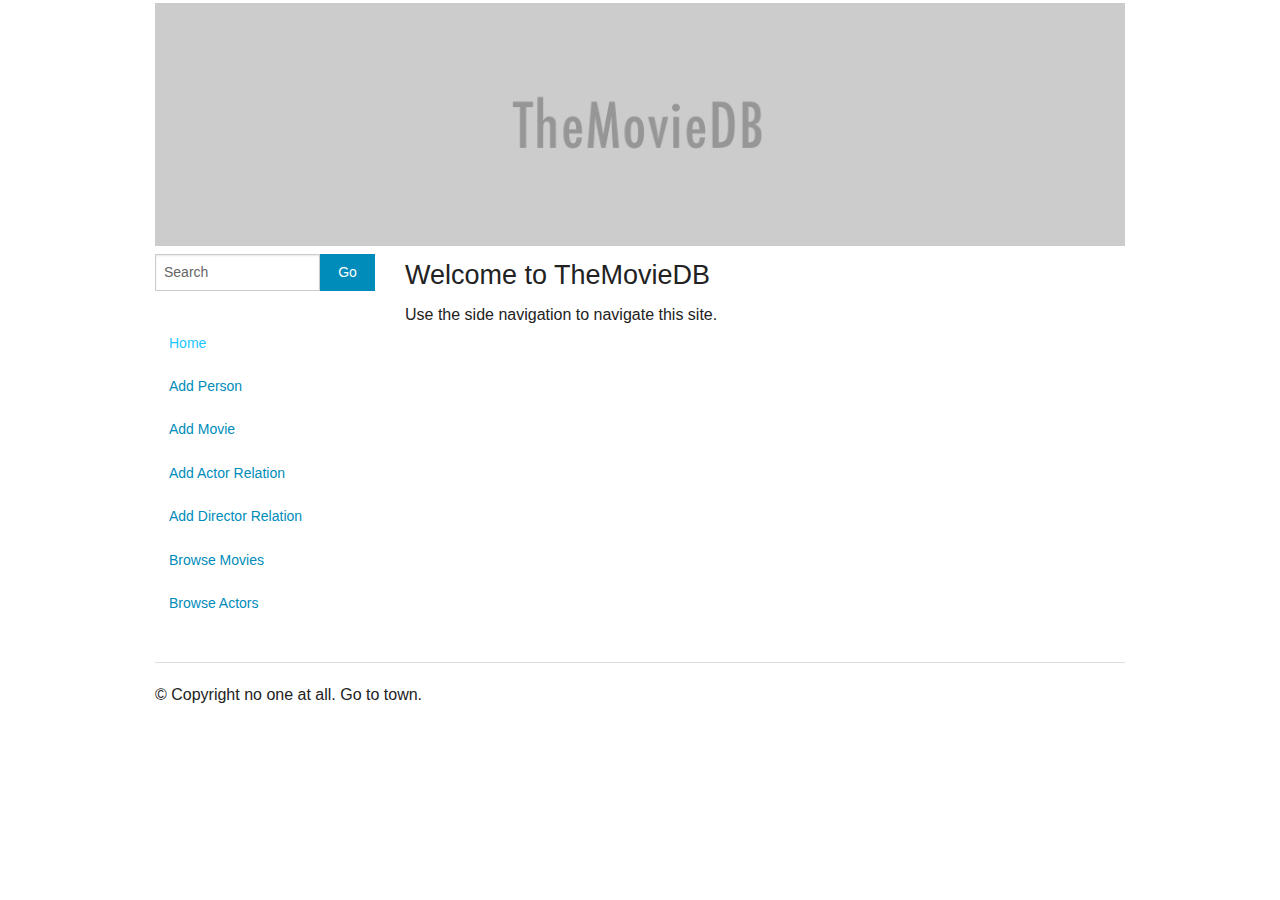
<file: index.html>
<!doctype html>
<!--[if IE 9]><html class="lt-ie10" lang="en" > <![endif]-->
<html class="no-js" lang="en" data-useragent="Mozilla/5.0 (compatible; MSIE 10.0; Windows NT 6.2; Trident/6.0)">

<head>
  <meta charset="utf-8"/>
  <title>TheMovieDB</title>
  <link rel="stylesheet" href="1c/www/css/foundation.css"/>
  <script src="1c/www/js/vendor/modernizr.js"></script>
</head>

<body>

<div class="row">
  <div class="large-12 columns">
    <h1><img src="1c/www/img/logo.png"/></h1>
  </div>
</div>

<div class="row">
  <div class="medium-9 large-9 push-3 columns">
    <h3>Welcome to TheMovieDB</h3>
    Use the side navigation to navigate this site.
  </div>

  <div class="medium-3 large-3 pull-9 columns">
    <form action="1c/www/browse/search.php" method="get">
      <div class="row collapse">
          <div class="small-9 columns">
            <input type="text" placeholder="Search" name="query">
          </div>
          <div class="small-3 columns">
            <button type="submit" class="button postfix">Go</button>
          </div>
      </div>
    </form>

    <ul class="side-nav">
      <li class="active"><a href="1c/www">Home</a></li>
      <li><a href="1c/www/add/addPerson.html">Add Person</a></li>
      <li><a href="1c/www/add/addMovie.html">Add Movie</a></li>
      <li><a href="1c/www/add/addActorRelation.php">Add Actor Relation</a></li>
      <li><a href="1c/www/add/addDirectorRelation.php">Add Director Relation</a></li>
      <li><a href="1c/www/browse/movies.php">Browse Movies</a></li>
      <li><a href="1c/www/browse/actors.php">Browse Actors</a></li>
    </ul>
  </div>
</div>

<footer class="row">
  <div class="large-12 columns">
    <hr/>
    <div class="row">
      <div class="large-6 columns">
        <p>&copy; Copyright no one at all. Go to town.</p>
      </div>
      <div class="large-6 columns">
      </div>
    </div>
  </div>
</footer>

<script src="1c/www/js/vendor/jquery.js"></script>
<script src="1c/www/js/foundation.min.js"></script>
<script>
  $(document).foundation();
</script>
</body>
</html>
</file>
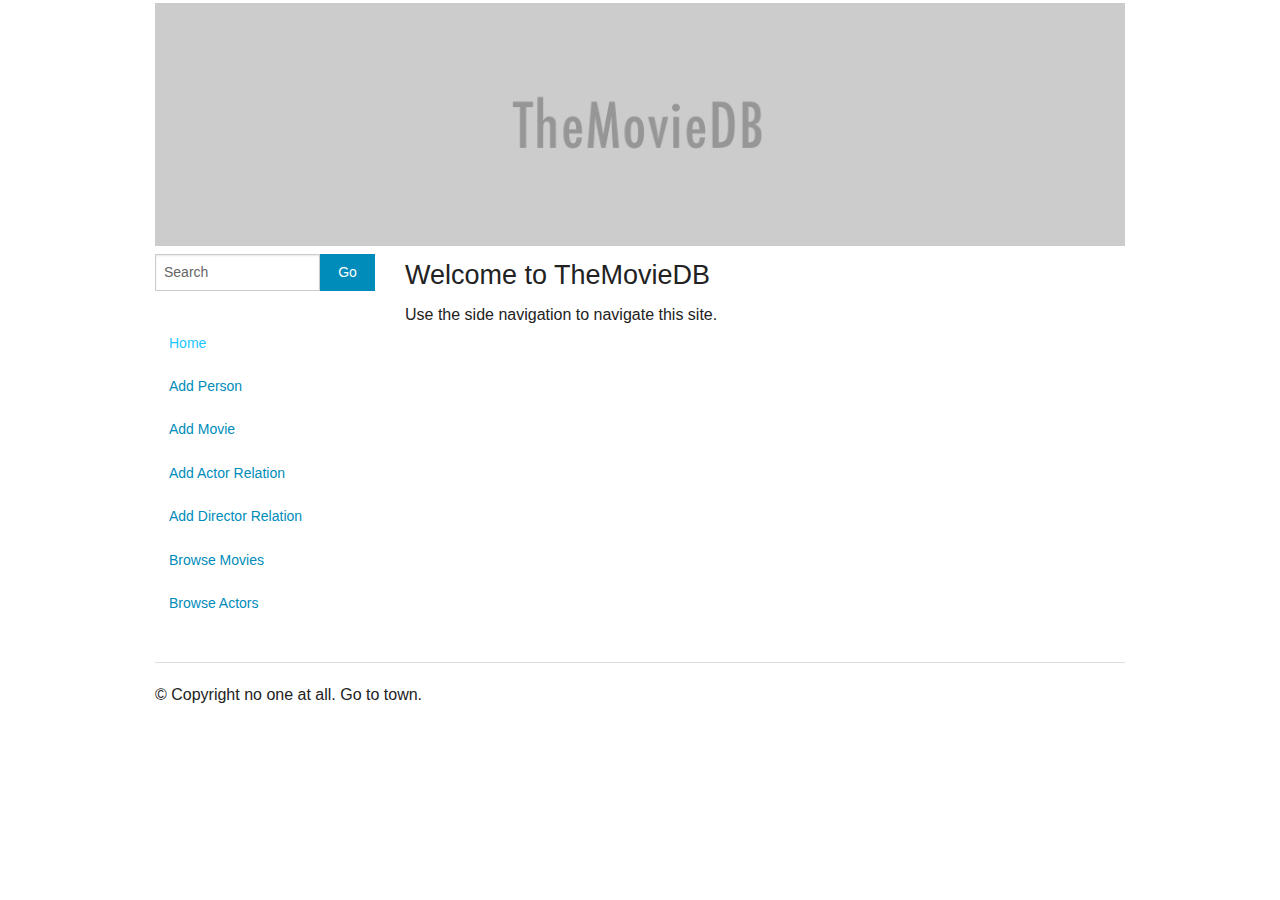
<file: 1c/index.html>
<!doctype html>
<!--[if IE 9]><html class="lt-ie10" lang="en" > <![endif]-->
<html class="no-js" lang="en" data-useragent="Mozilla/5.0 (compatible; MSIE 10.0; Windows NT 6.2; Trident/6.0)">

<head>
  <meta charset="utf-8"/>
  <title>TheMovieDB</title>
  <link rel="stylesheet" href="css/foundation.css"/>
  <script src="js/vendor/modernizr.js"></script>
</head>

<body>

<div class="row">
  <div class="large-12 columns">
    <h1><img src="img/logo.png"/></h1>
  </div>
</div>

<div class="row">
  <div class="medium-9 large-9 push-3 columns">
    <h3>Welcome to TheMovieDB</h3>
    Use the side navigation to navigate this site.
  </div>

  <div class="medium-3 large-3 pull-9 columns">
    <form action="browse/search.php" method="get">
      <div class="row collapse">
          <div class="small-9 columns">
            <input type="text" placeholder="Search" name="query">
          </div>
          <div class="small-3 columns">
            <button type="submit" class="button postfix">Go</button>
          </div>
      </div>
    </form>

    <ul class="side-nav">
      <li class="active"><a href=".">Home</a></li>
      <li><a href="add/addPerson.html">Add Person</a></li>
      <li><a href="add/addMovie.php">Add Movie</a></li>
      <li><a href="add/addActorRelation.php">Add Actor Relation</a></li>
      <li><a href="add/addDirectorRelation.php">Add Director Relation</a></li>
      <li><a href="browse/movies.php">Browse Movies</a></li>
      <li><a href="browse/actors.php">Browse Actors</a></li>
    </ul>
  </div>
</div>

<footer class="row">
  <div class="large-12 columns">
    <hr/>
    <div class="row">
      <div class="large-6 columns">
        <p>&copy; Copyright no one at all. Go to town.</p>
      </div>
      <div class="large-6 columns">
      </div>
    </div>
  </div>
</footer>

<script src="js/vendor/jquery.js"></script>
<script src="js/foundation.min.js"></script>
<script>
  $(document).foundation();
</script>
</body>
</html>
</file>
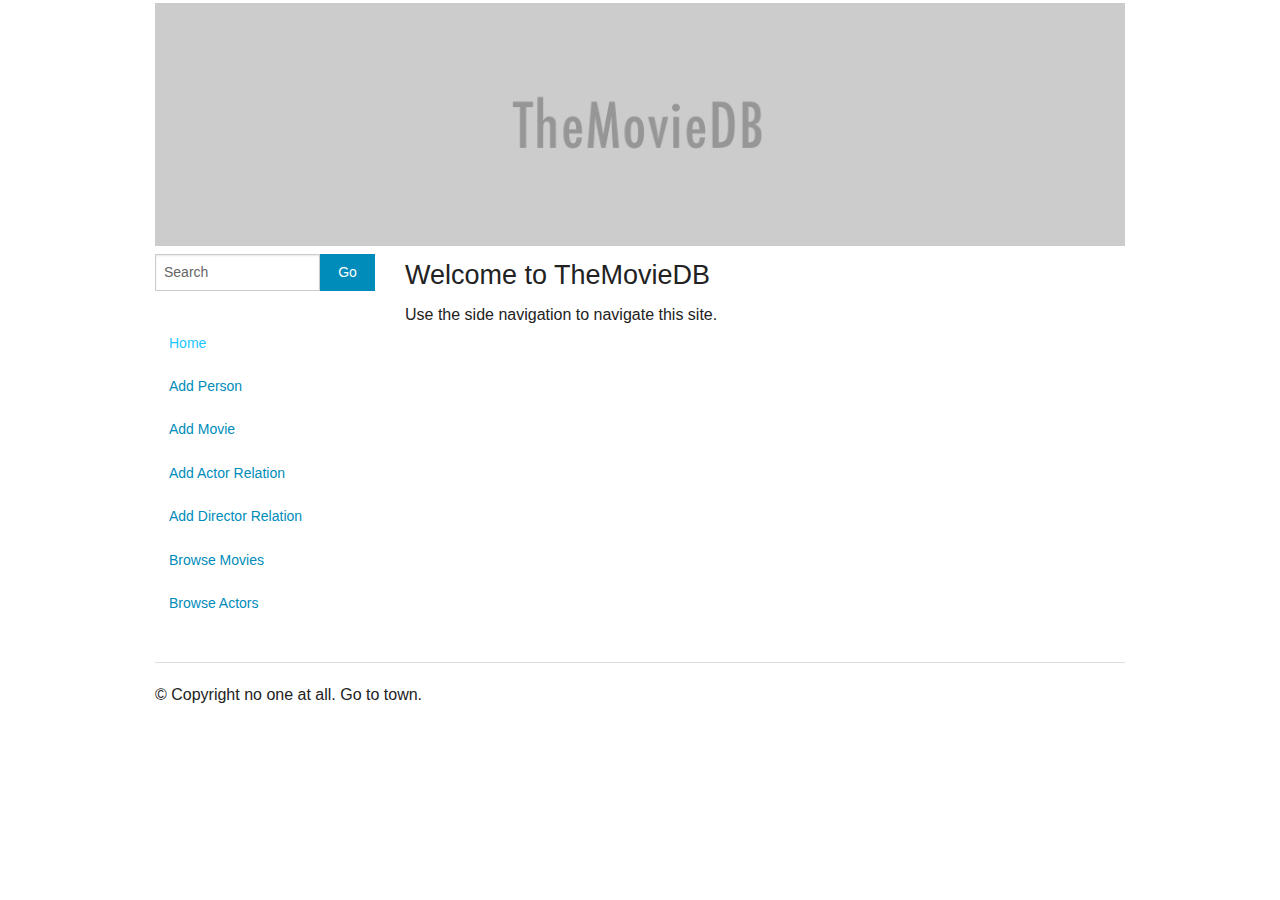
<file: 1c/www/index.html>
<!doctype html>
<!--[if IE 9]><html class="lt-ie10" lang="en" > <![endif]-->
<html class="no-js" lang="en" data-useragent="Mozilla/5.0 (compatible; MSIE 10.0; Windows NT 6.2; Trident/6.0)">

<head>
  <meta charset="utf-8"/>
  <title>TheMovieDB</title>
  <link rel="stylesheet" href="css/foundation.css"/>
  <script src="js/vendor/modernizr.js"></script>
</head>

<body>

<div class="row">
  <div class="large-12 columns">
    <h1><img src="img/logo.png"/></h1>
  </div>
</div>

<div class="row">
  <div class="medium-9 large-9 push-3 columns">
    <h3>Welcome to TheMovieDB</h3>
    Use the side navigation to navigate this site.
  </div>

  <div class="medium-3 large-3 pull-9 columns">
    <form action="browse/search.php" method="get">
      <div class="row collapse">
          <div class="small-9 columns">
            <input type="text" placeholder="Search" name="query">
          </div>
          <div class="small-3 columns">
            <button type="submit" class="button postfix">Go</button>
          </div>
      </div>
    </form>

    <ul class="side-nav">
      <li class="active"><a href=".">Home</a></li>
      <li><a href="add/addPerson.html">Add Person</a></li>
      <li><a href="add/addMovie.html">Add Movie</a></li>
      <li><a href="add/addActorRelation.php">Add Actor Relation</a></li>
      <li><a href="add/addDirectorRelation.php">Add Director Relation</a></li>
      <li><a href="browse/movies.php">Browse Movies</a></li>
      <li><a href="browse/actors.php">Browse Actors</a></li>
    </ul>
  </div>
</div>

<footer class="row">
  <div class="large-12 columns">
    <hr/>
    <div class="row">
      <div class="large-6 columns">
        <p>&copy; Copyright no one at all. Go to town.</p>
      </div>
      <div class="large-6 columns">
      </div>
    </div>
  </div>
</footer>

<script src="js/vendor/jquery.js"></script>
<script src="js/foundation.min.js"></script>
<script>
  $(document).foundation();
</script>
</body>
</html>
</file>
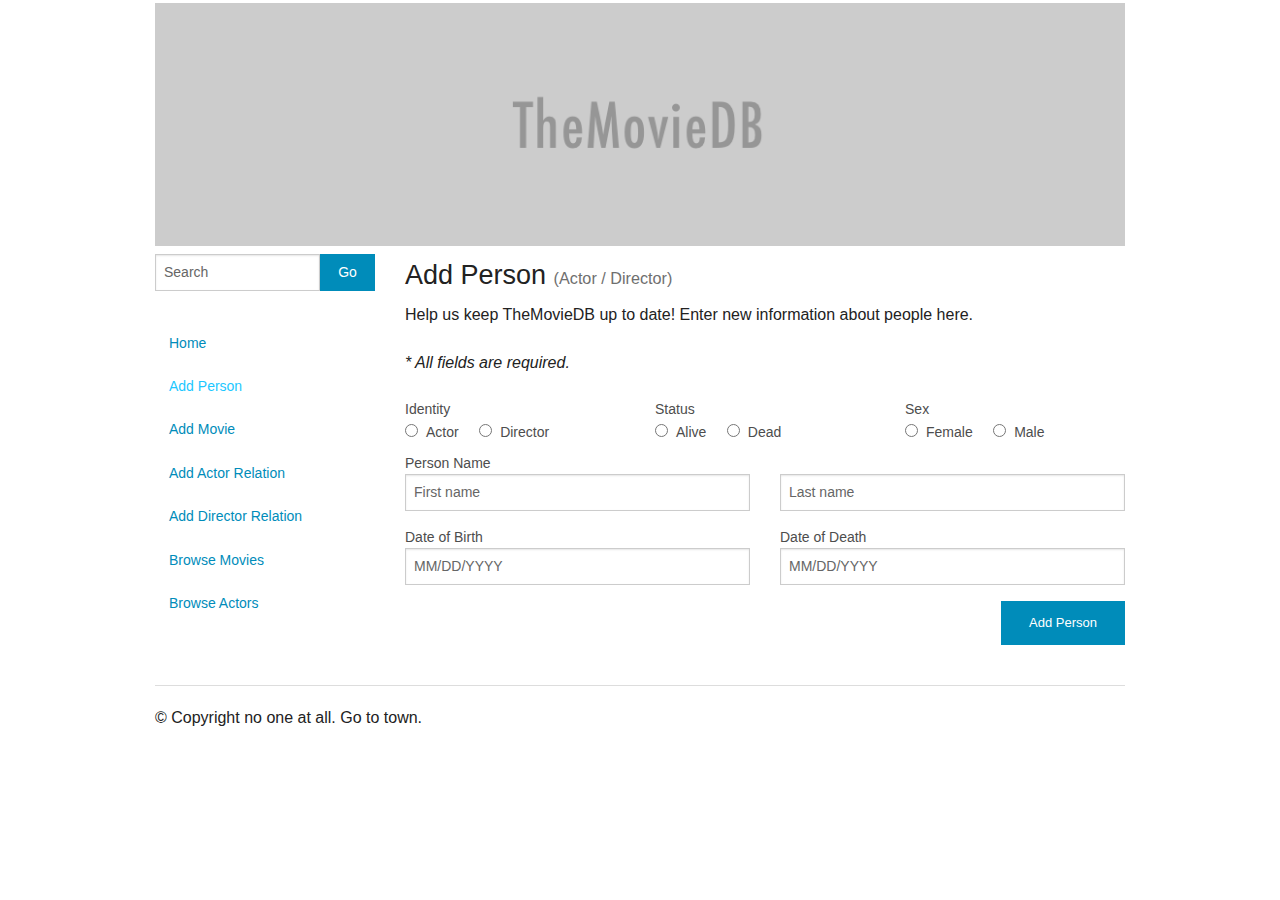
<file: 1c/add/addPerson.html>
<!doctype html>
<!--[if IE 9]><html class="lt-ie10" lang="en" > <![endif]-->
<html class="no-js" lang="en" data-useragent="Mozilla/5.0 (compatible; MSIE 10.0; Windows NT 6.2; Trident/6.0)">

<head>
  <meta charset="utf-8"/>
  <title>TheMovieDB - Add Person</title>
  <link rel="stylesheet" href="../css/foundation.css"/>
  <script src="../js/vendor/modernizr.js"></script>
</head>

<body>

<div class="row">
  <div class="large-12 columns">
    <h1><img src="../img/logo.png"/></h1>
  </div>
</div>

<div class="row">
  <div class="medium-9 large-9 push-3 columns">
    <h3>Add Person <small>(Actor / Director)</small></h3>

    <div id="result"></div>

    Help us keep TheMovieDB up to date! Enter new information about people here.<br/><br/>

    <em>* All fields are required.</em><br/><br/>

    <form data-abide="ajax" id="person-form">
      <div class="row">
        <div class="large-4 columns">
          <label>Identity</label>
          <input id="actor" value="actor" type="radio" name="identity" required/><label for="actor">Actor</label>
          <input id="director" value="director" type="radio" name="identity" required/><label for="director">Director</label>
          <small class="error">Identity is required</small>
        </div>
        <div class="large-4 columns">
          <label>Status</label>
          <input id="alive" value="alive" type="radio" name="status" required><label for="alive">Alive</label>
          <input id="dead" value="dead" type="radio" name="status" required><label for="dead">Dead</label>
          <small class="error">Status is required</small>
        </div>
        <div id="sex-div" class="large-4 columns">
          <label>Sex</label>
          <input id="female" value="Female" type="radio" name="sex" required><label for="female">Female</label>
          <input id="male" value="Male" type="radio" name="sex" required><label for="male">Male</label>
          <small class="error">Sex is required</small>
        </div>
      </div>
      <label>Person Name</label>
      <div class="row">
        <div class="large-6 columns">
          <input id="first-name" type="text" name="firstName" maxlength="20" placeholder="First name" required/>
          <small class="error">First name is required</small>
        </div>
        <div class="large-6 columns">
          <input id="last-name" type="text" name="lastName" maxlength="20" placeholder="Last name" required/>
          <small class="error">Last name is required</small>
        </div>
      </div>
      <div class="row">
        <div class="large-6 columns">
          <label for="birthdate">Date of Birth</label>
          <input id="birthdate" type="text" name="dob" placeholder="MM/DD/YYYY" pattern="month_day_year" required/>
          <small class="error">Valid date of birth is required</small>
        </div>
        <div id="death-div" class="large-6 columns">
          <label for="deathdate">Date of Death</label>
          <input id="deathdate" type="text" name="dod" placeholder="MM/DD/YYYY" pattern="month_day_year" required/>
          <small class="error">Valid date of death is required</small>
        </div>
      </div>
      <button type="submit" class="right small">Add Person</button>
    </form>
  </div>

  <div class="medium-3 large-3 pull-9 columns">
    <form action="../browse/search.php" method="get">
      <div class="row collapse">
        <div class="small-9 columns">
          <input type="text" placeholder="Search" name="query">
        </div>
        <div class="small-3 columns">
          <button type="submit" class="button postfix">Go</button>
        </div>
      </div>
    </form>

    <ul class="side-nav">
      <li><a href="../">Home</a></li>
      <li class="active"><a href="addPerson.html">Add Person</a></li>
      <li><a href="addMovie.php">Add Movie</a></li>
      <li><a href="addActorRelation.php">Add Actor Relation</a></li>
      <li><a href="addDirectorRelation.php">Add Director Relation</a></li>
      <li><a href="../browse/movies.php">Browse Movies</a></li>
      <li><a href="../browse/actors.php">Browse Actors</a></li>
    </ul>
  </div>
</div>

<footer class="row">
  <div class="large-12 columns">
    <hr/>
    <div class="row">
      <div class="large-6 columns">
        <p>&copy; Copyright no one at all. Go to town.</p>
      </div>
      <div class="large-6 columns">
      </div>
    </div>
  </div>
</footer>

<script src="../js/vendor/jquery.js"></script>
<script src="../js/foundation.min.js"></script>
<script src="../js/result.js"></script>
<script>
  $(document).foundation();

  isAlive();
  isDead();
  isActor();
  isDirector();

  $('#dead').click(isDead);
  $('#alive').click(isAlive);
  $('#actor').click(isActor);
  $('#director').click(isDirector);

  $('#person-form').on('valid.fndtn.abide', function () {
    $.post('../query/addPerson.php', $('#person-form').serialize(), function(data) {
      processResult(data);
      $('#person-form')[0].reset();
      resetRadios();
      $('html,body').scrollTop(0);
    });
  });

  $('input, textarea, select').off('.abide').on('blur.fndtn.abide change.fndtn.abide', function (e) {
    // do nothing
  });

  function isAlive() {
    if ($('#alive').is(':checked')) {
      $('#death-div').addClass('invisible');
      $('#deathdate').removeAttr('required');
    }
  }

  function isDead() {
    if ($('#dead').is(':checked')) {
      $('#death-div').removeClass('invisible');
      $('#deathdate').attr('required');
    }
  }

  function isActor() {
    if ($('#actor').is(':checked')) {
      $('#sex-div').removeClass('invisible');
      $('input[name="sex"]').attr('required');
    }
  }

  function isDirector() {
    if ($('#director').is(':checked')) {
      $('#sex-div').addClass('invisible');
      $('input[name="sex"]').removeAttr('required');
    }
  }

  function resetRadios() {
    $('#dead').attr('value', 'dead');
    $('#alive').attr('value', 'alive');
    $('#female').attr('value', 'Female');
    $('#male').attr('value', 'Male');
    $('#director').attr('value', 'director');
    $('#actor').attr('value', 'actor');

    $('#death-div, #sex-div').removeClass('invisible');
  }
</script>
</body>
</html>
</file>
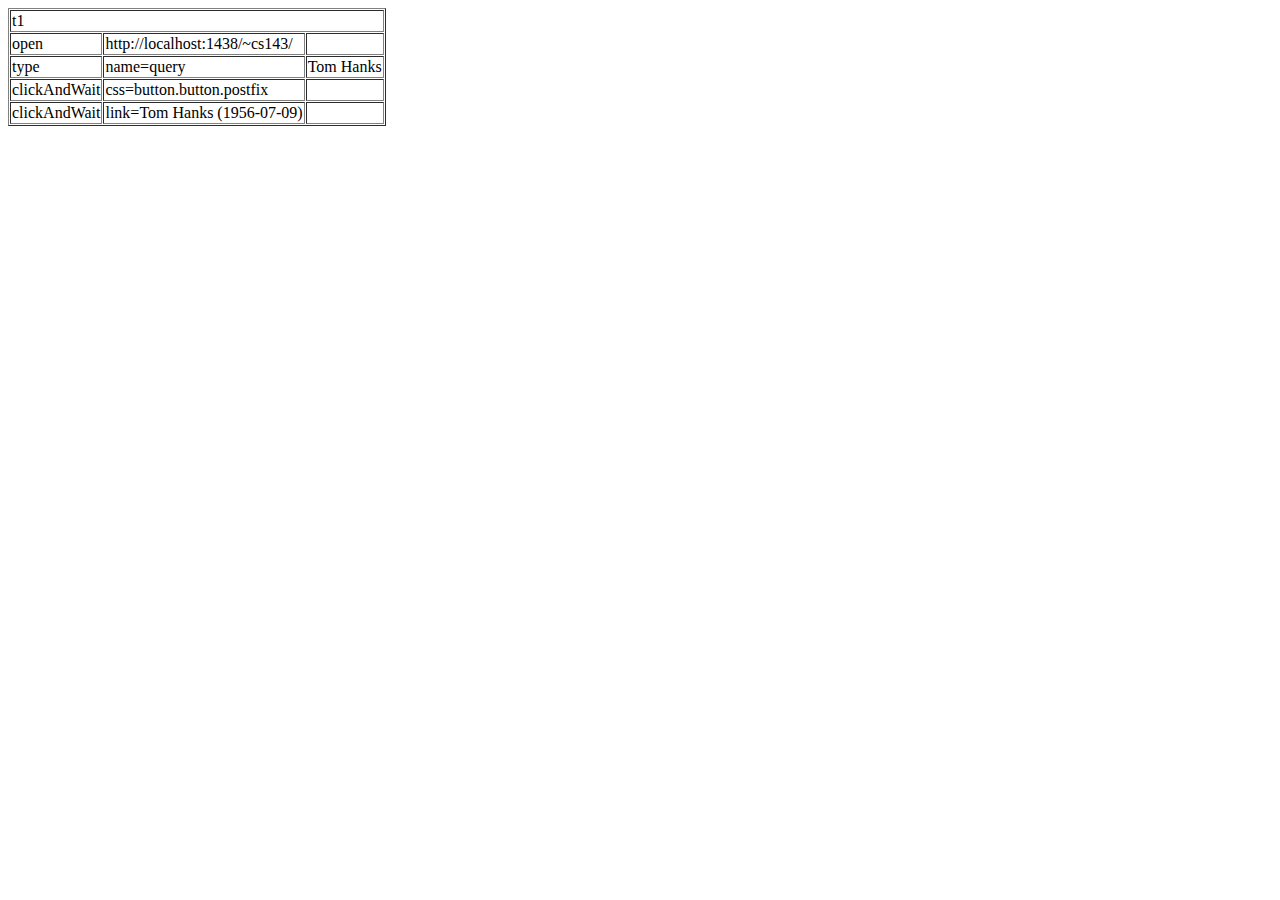
<file: 1c/testcase/t1.html>
<?xml version="1.0" encoding="UTF-8"?>
<!DOCTYPE html PUBLIC "-//W3C//DTD XHTML 1.0 Strict//EN" "http://www.w3.org/TR/xhtml1/DTD/xhtml1-strict.dtd">
<html xmlns="http://www.w3.org/1999/xhtml" xml:lang="en" lang="en">
<head profile="http://selenium-ide.openqa.org/profiles/test-case">
<meta http-equiv="Content-Type" content="text/html; charset=UTF-8" />
<link rel="selenium.base" href="http://localhost:1438/~cs143/1c" />
<title>t1</title>
</head>
<body>
<table cellpadding="1" cellspacing="1" border="1">
<thead>
<tr><td rowspan="1" colspan="3">t1</td></tr>
</thead><tbody>
<tr>
	<td>open</td>
	<td>http://localhost:1438/~cs143/</td>
	<td></td>
</tr>
<tr>
	<td>type</td>
	<td>name=query</td>
	<td>Tom Hanks</td>
</tr>
<tr>
	<td>clickAndWait</td>
	<td>css=button.button.postfix</td>
	<td></td>
</tr>
<tr>
	<td>clickAndWait</td>
	<td>link=Tom Hanks (1956-07-09)</td>
	<td></td>
</tr>
</tbody></table>
</body>
</html>
</file>
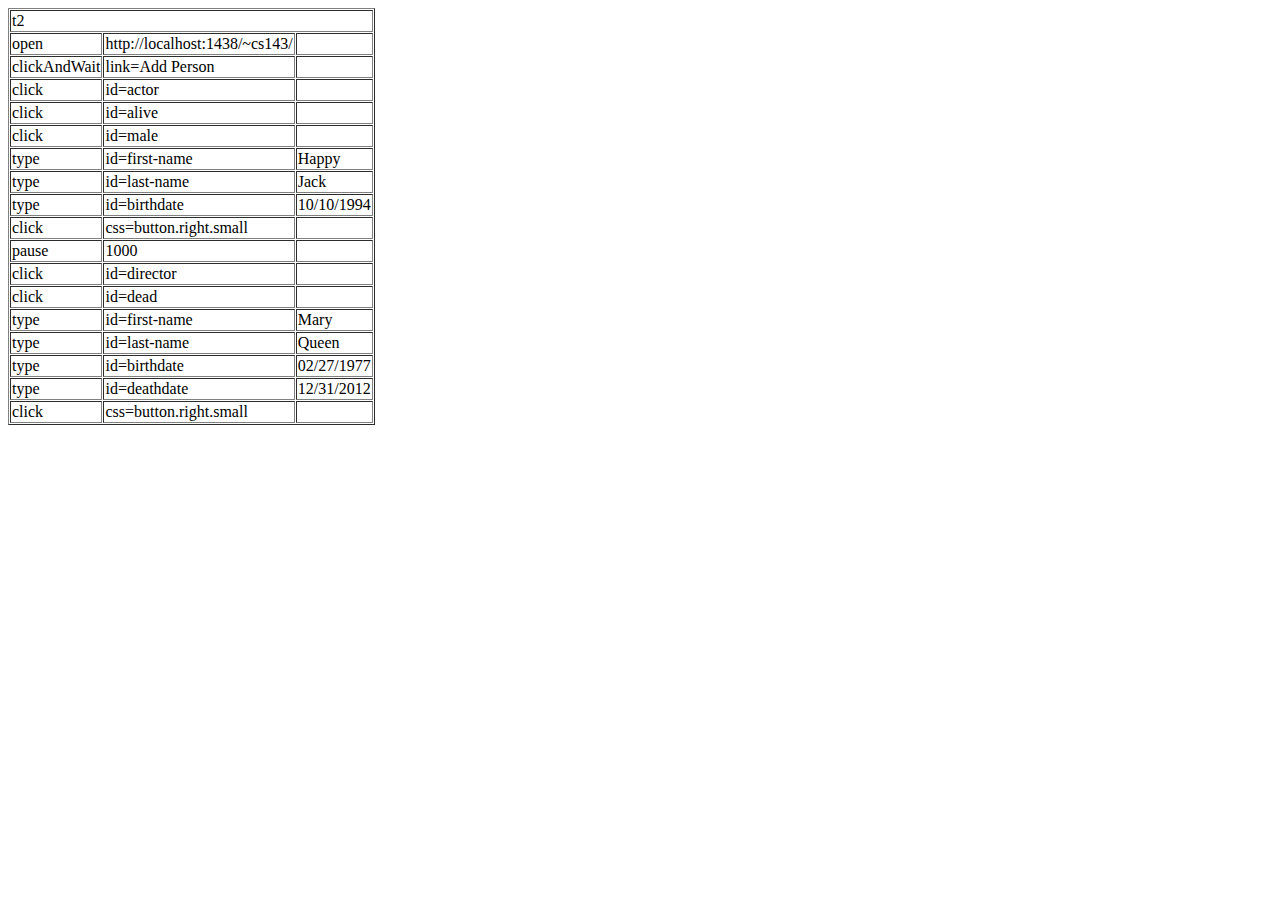
<file: 1c/testcase/t2.html>
<?xml version="1.0" encoding="UTF-8"?>
<!DOCTYPE html PUBLIC "-//W3C//DTD XHTML 1.0 Strict//EN" "http://www.w3.org/TR/xhtml1/DTD/xhtml1-strict.dtd">
<html xmlns="http://www.w3.org/1999/xhtml" xml:lang="en" lang="en">
<head profile="http://selenium-ide.openqa.org/profiles/test-case">
<meta http-equiv="Content-Type" content="text/html; charset=UTF-8" />
<link rel="selenium.base" href="http://localhost:1438/~cs143/1c" />
<title>t2</title>
</head>
<body>
<table cellpadding="1" cellspacing="1" border="1">
<thead>
<tr><td rowspan="1" colspan="3">t2</td></tr>
</thead><tbody>
<tr>
	<td>open</td>
	<td>http://localhost:1438/~cs143/</td>
	<td></td>
</tr>
<tr>
	<td>clickAndWait</td>
	<td>link=Add Person</td>
	<td></td>
</tr>
<tr>
	<td>click</td>
	<td>id=actor</td>
	<td></td>
</tr>
<tr>
	<td>click</td>
	<td>id=alive</td>
	<td></td>
</tr>
<tr>
	<td>click</td>
	<td>id=male</td>
	<td></td>
</tr>
<tr>
	<td>type</td>
	<td>id=first-name</td>
	<td>Happy</td>
</tr>
<tr>
	<td>type</td>
	<td>id=last-name</td>
	<td>Jack</td>
</tr>
<tr>
	<td>type</td>
	<td>id=birthdate</td>
	<td>10/10/1994</td>
</tr>
<tr>
	<td>click</td>
	<td>css=button.right.small</td>
	<td></td>
</tr>
<tr>
	<td>pause</td>
	<td>1000</td>
	<td></td>
</tr>
<tr>
	<td>click</td>
	<td>id=director</td>
	<td></td>
</tr>
<tr>
	<td>click</td>
	<td>id=dead</td>
	<td></td>
</tr>
<tr>
	<td>type</td>
	<td>id=first-name</td>
	<td>Mary</td>
</tr>
<tr>
	<td>type</td>
	<td>id=last-name</td>
	<td>Queen</td>
</tr>
<tr>
	<td>type</td>
	<td>id=birthdate</td>
	<td>02/27/1977</td>
</tr>
<tr>
	<td>type</td>
	<td>id=deathdate</td>
	<td>12/31/2012</td>
</tr>
<tr>
	<td>click</td>
	<td>css=button.right.small</td>
	<td></td>
</tr>
</tbody></table>
</body>
</html>
</file>
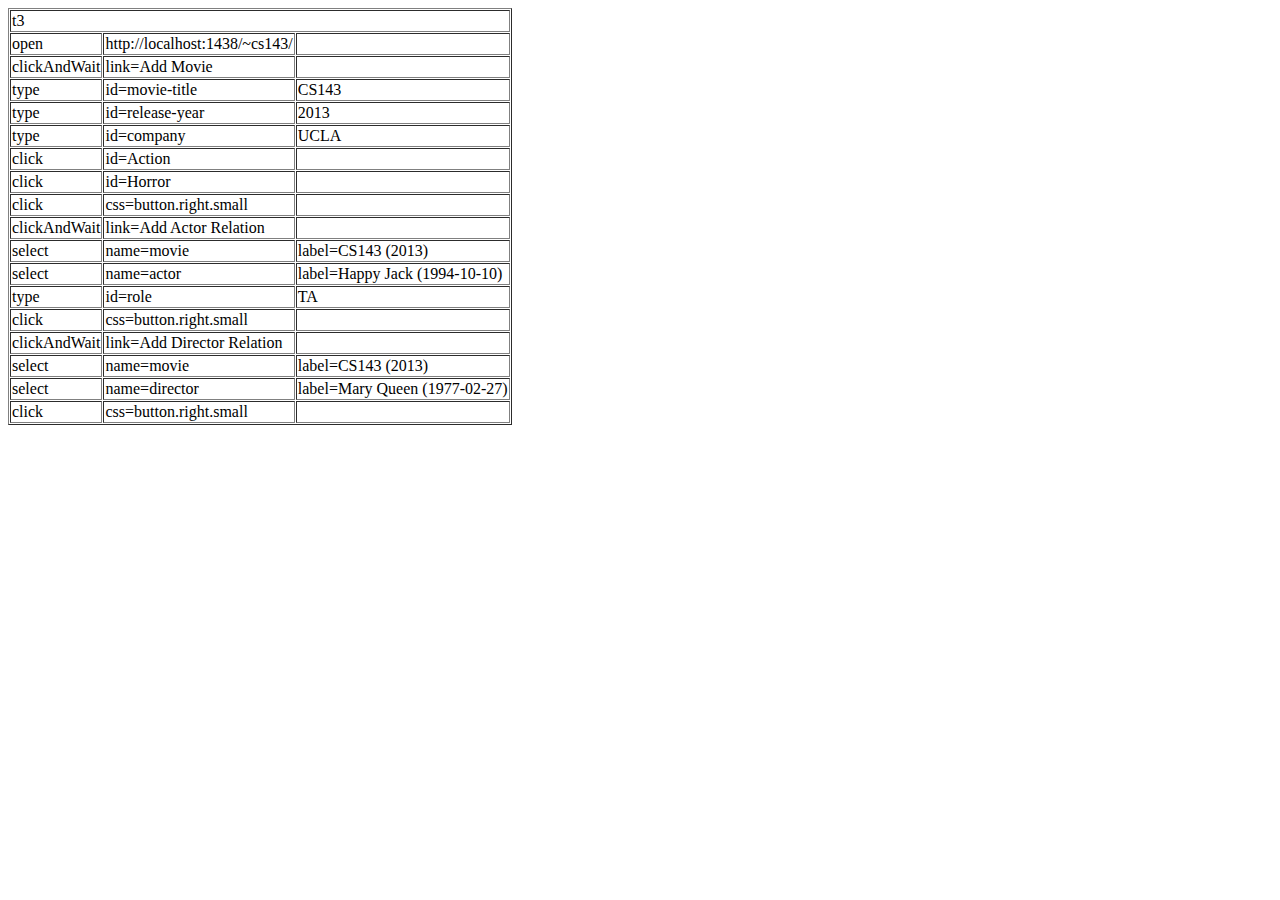
<file: 1c/testcase/t3.html>
<?xml version="1.0" encoding="UTF-8"?>
<!DOCTYPE html PUBLIC "-//W3C//DTD XHTML 1.0 Strict//EN" "http://www.w3.org/TR/xhtml1/DTD/xhtml1-strict.dtd">
<html xmlns="http://www.w3.org/1999/xhtml" xml:lang="en" lang="en">
<head profile="http://selenium-ide.openqa.org/profiles/test-case">
<meta http-equiv="Content-Type" content="text/html; charset=UTF-8" />
<link rel="selenium.base" href="http://localhost:1438/~cs143/1c" />
<title>t3</title>
</head>
<body>
<table cellpadding="1" cellspacing="1" border="1">
<thead>
<tr><td rowspan="1" colspan="3">t3</td></tr>
</thead><tbody>
<tr>
	<td>open</td>
	<td>http://localhost:1438/~cs143/</td>
	<td></td>
</tr>
<tr>
	<td>clickAndWait</td>
	<td>link=Add Movie</td>
	<td></td>
</tr>
<tr>
	<td>type</td>
	<td>id=movie-title</td>
	<td>CS143</td>
</tr>
<tr>
	<td>type</td>
	<td>id=release-year</td>
	<td>2013</td>
</tr>
<tr>
	<td>type</td>
	<td>id=company</td>
	<td>UCLA</td>
</tr>
<tr>
	<td>click</td>
	<td>id=Action</td>
	<td></td>
</tr>
<tr>
	<td>click</td>
	<td>id=Horror</td>
	<td></td>
</tr>
<tr>
	<td>click</td>
	<td>css=button.right.small</td>
	<td></td>
</tr>
<tr>
	<td>clickAndWait</td>
	<td>link=Add Actor Relation</td>
	<td></td>
</tr>
<tr>
	<td>select</td>
	<td>name=movie</td>
	<td>label=CS143 (2013)</td>
</tr>
<tr>
	<td>select</td>
	<td>name=actor</td>
	<td>label=Happy Jack (1994-10-10)</td>
</tr>
<tr>
	<td>type</td>
	<td>id=role</td>
	<td>TA</td>
</tr>
<tr>
	<td>click</td>
	<td>css=button.right.small</td>
	<td></td>
</tr>
<tr>
	<td>clickAndWait</td>
	<td>link=Add Director Relation</td>
	<td></td>
</tr>
<tr>
	<td>select</td>
	<td>name=movie</td>
	<td>label=CS143 (2013)</td>
</tr>
<tr>
	<td>select</td>
	<td>name=director</td>
	<td>label=Mary Queen (1977-02-27)</td>
</tr>
<tr>
	<td>click</td>
	<td>css=button.right.small</td>
	<td></td>
</tr>
</tbody></table>
</body>
</html>
</file>
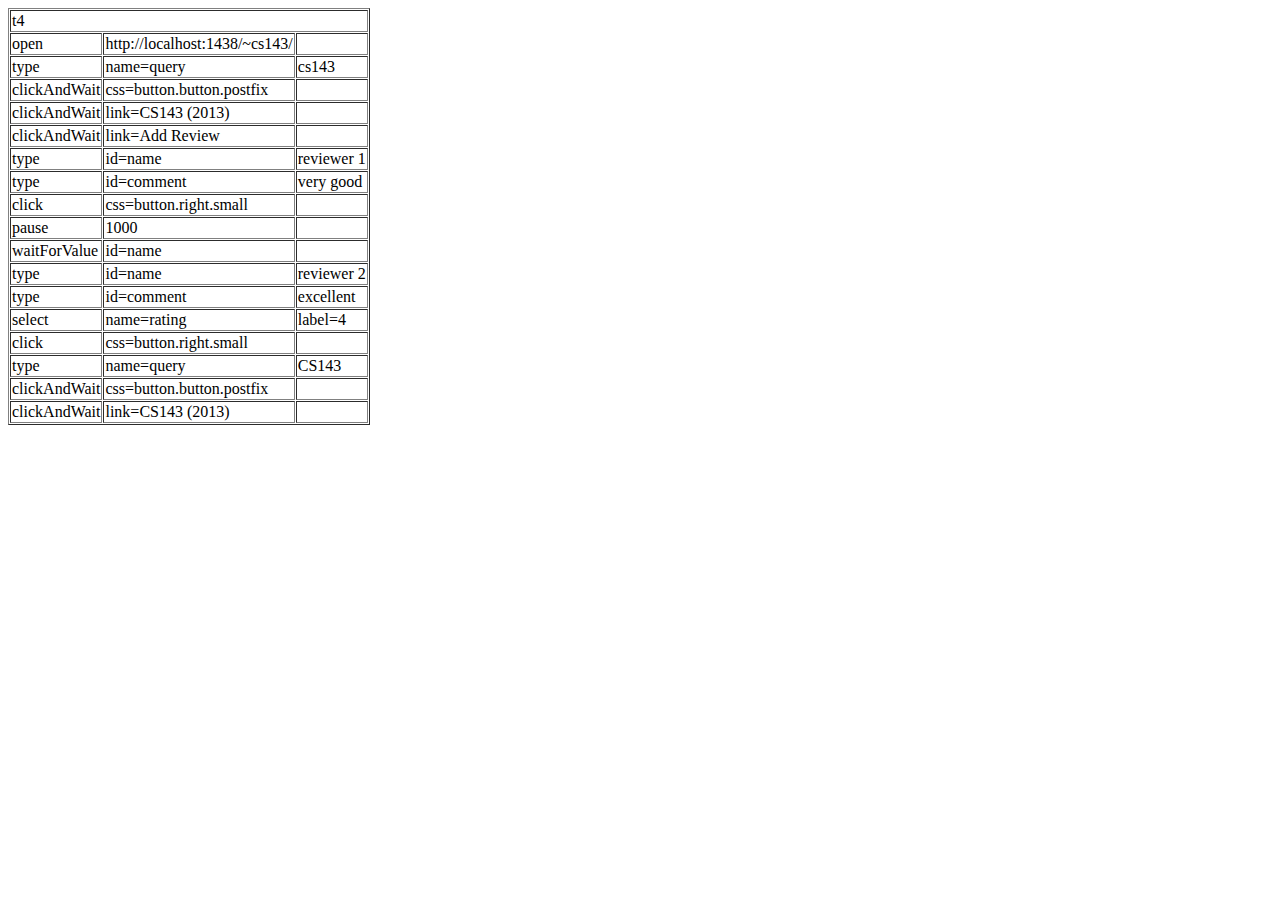
<file: 1c/testcase/t4.html>
<?xml version="1.0" encoding="UTF-8"?>
<!DOCTYPE html PUBLIC "-//W3C//DTD XHTML 1.0 Strict//EN" "http://www.w3.org/TR/xhtml1/DTD/xhtml1-strict.dtd">
<html xmlns="http://www.w3.org/1999/xhtml" xml:lang="en" lang="en">
<head profile="http://selenium-ide.openqa.org/profiles/test-case">
<meta http-equiv="Content-Type" content="text/html; charset=UTF-8" />
<link rel="selenium.base" href="http://localhost:1438/~cs143/1c" />
<title>t4</title>
</head>
<body>
<table cellpadding="1" cellspacing="1" border="1">
<thead>
<tr><td rowspan="1" colspan="3">t4</td></tr>
</thead><tbody>
<tr>
	<td>open</td>
	<td>http://localhost:1438/~cs143/</td>
	<td></td>
</tr>
<tr>
	<td>type</td>
	<td>name=query</td>
	<td>cs143</td>
</tr>
<tr>
	<td>clickAndWait</td>
	<td>css=button.button.postfix</td>
	<td></td>
</tr>
<tr>
	<td>clickAndWait</td>
	<td>link=CS143 (2013)</td>
	<td></td>
</tr>
<tr>
	<td>clickAndWait</td>
	<td>link=Add Review</td>
	<td></td>
</tr>
<tr>
	<td>type</td>
	<td>id=name</td>
	<td>reviewer 1</td>
</tr>
<tr>
	<td>type</td>
	<td>id=comment</td>
	<td>very good</td>
</tr>
<tr>
	<td>click</td>
	<td>css=button.right.small</td>
	<td></td>
</tr>
<tr>
	<td>pause</td>
	<td>1000</td>
	<td></td>
</tr>
<tr>
	<td>waitForValue</td>
	<td>id=name</td>
	<td></td>
</tr>
<tr>
	<td>type</td>
	<td>id=name</td>
	<td>reviewer 2</td>
</tr>
<tr>
	<td>type</td>
	<td>id=comment</td>
	<td>excellent</td>
</tr>
<tr>
	<td>select</td>
	<td>name=rating</td>
	<td>label=4</td>
</tr>
<tr>
	<td>click</td>
	<td>css=button.right.small</td>
	<td></td>
</tr>
<tr>
	<td>type</td>
	<td>name=query</td>
	<td>CS143</td>
</tr>
<tr>
	<td>clickAndWait</td>
	<td>css=button.button.postfix</td>
	<td></td>
</tr>
<tr>
	<td>clickAndWait</td>
	<td>link=CS143 (2013)</td>
	<td></td>
</tr>
</tbody></table>
</body>
</html>
</file>
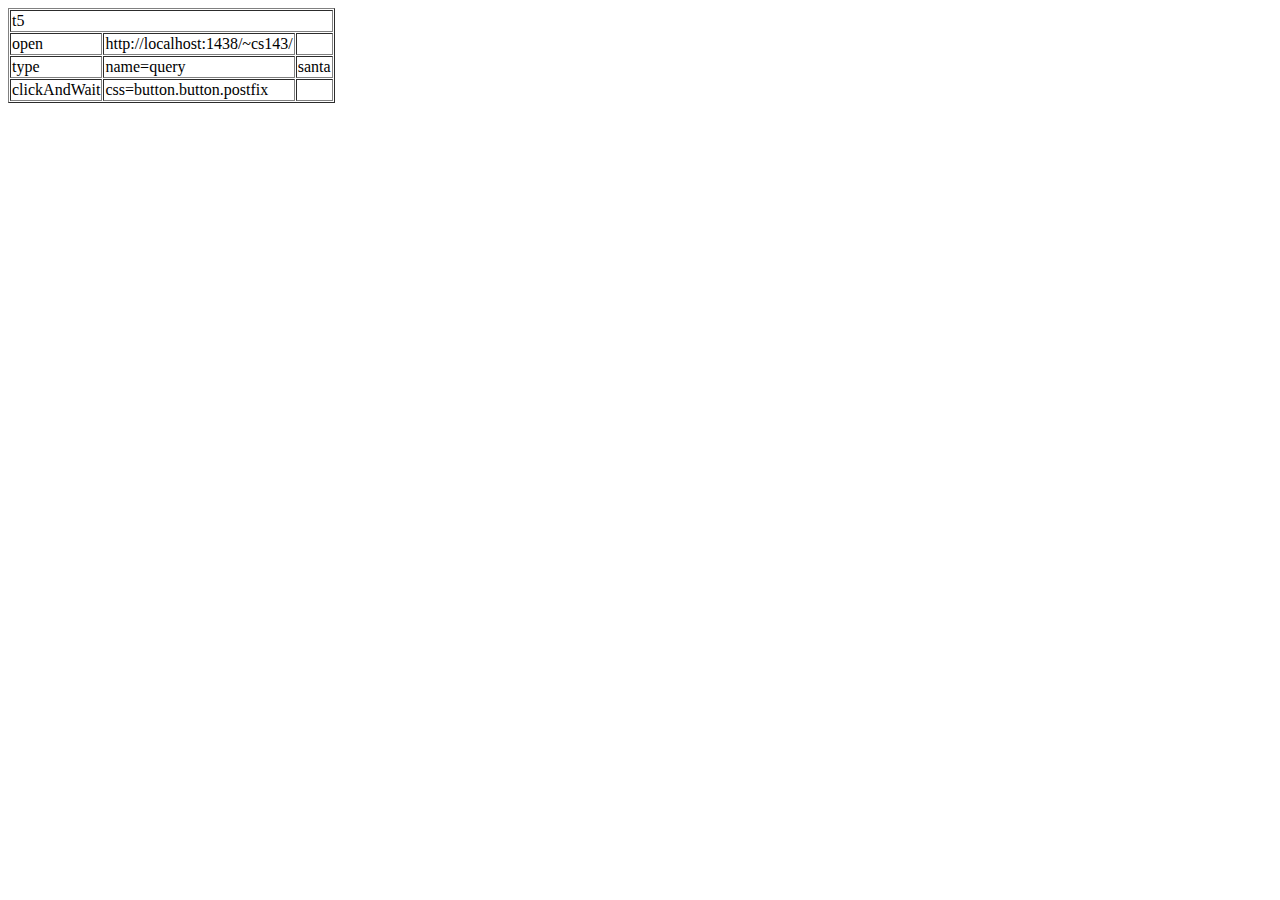
<file: 1c/testcase/t5.html>
<?xml version="1.0" encoding="UTF-8"?>
<!DOCTYPE html PUBLIC "-//W3C//DTD XHTML 1.0 Strict//EN" "http://www.w3.org/TR/xhtml1/DTD/xhtml1-strict.dtd">
<html xmlns="http://www.w3.org/1999/xhtml" xml:lang="en" lang="en">
<head profile="http://selenium-ide.openqa.org/profiles/test-case">
<meta http-equiv="Content-Type" content="text/html; charset=UTF-8" />
<link rel="selenium.base" href="http://localhost:1438/~cs143/1c" />
<title>t5</title>
</head>
<body>
<table cellpadding="1" cellspacing="1" border="1">
<thead>
<tr><td rowspan="1" colspan="3">t5</td></tr>
</thead><tbody>
<tr>
	<td>open</td>
	<td>http://localhost:1438/~cs143/</td>
	<td></td>
</tr>
<tr>
	<td>type</td>
	<td>name=query</td>
	<td>santa</td>
</tr>
<tr>
	<td>clickAndWait</td>
	<td>css=button.button.postfix</td>
	<td></td>
</tr>
</tbody></table>
</body>
</html>
</file>
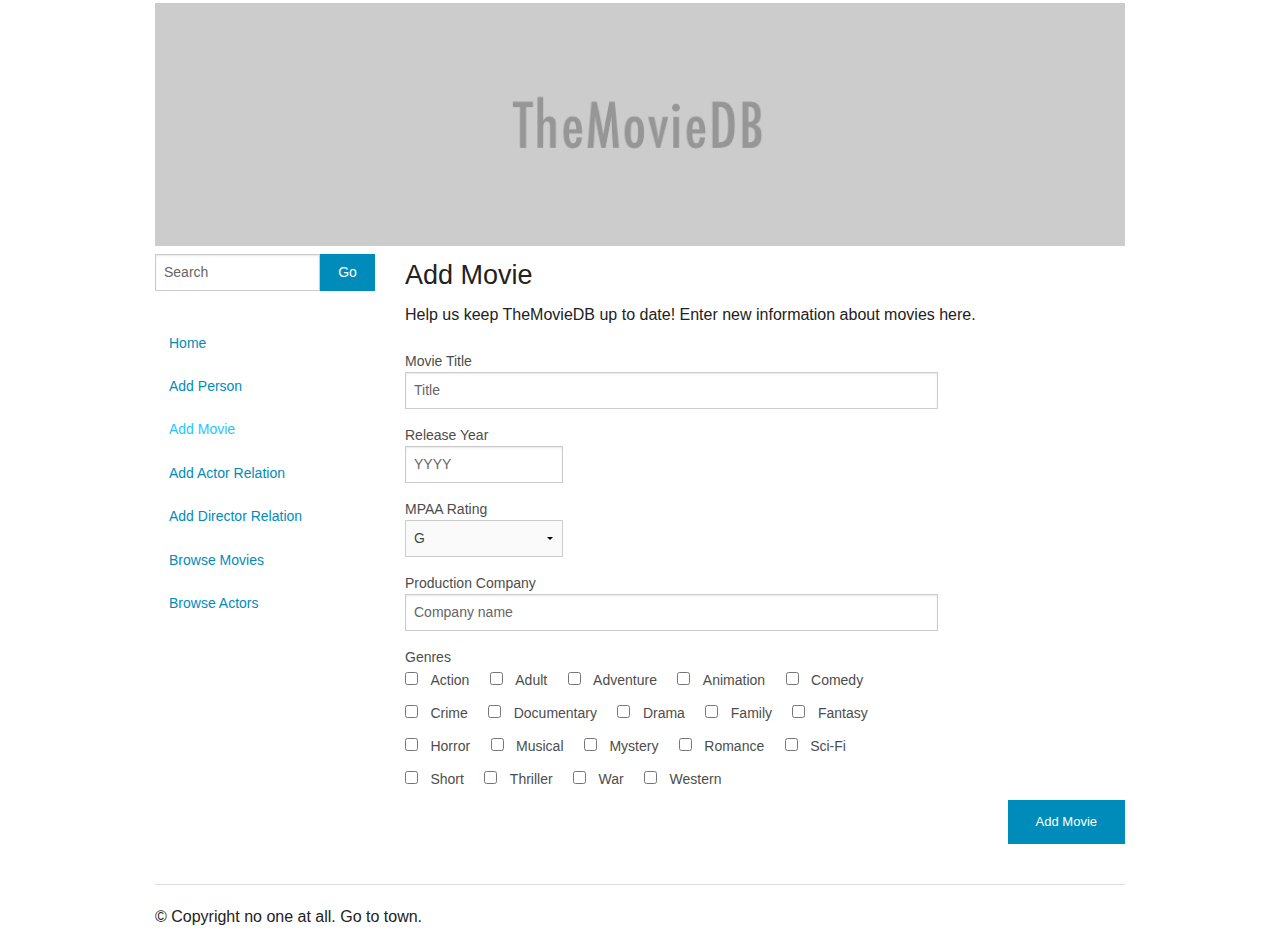
<file: 1c/www/add/addMovie.html>
<!doctype html>
<!--[if IE 9]><html class="lt-ie10" lang="en" > <![endif]-->
<html class="no-js" lang="en" data-useragent="Mozilla/5.0 (compatible; MSIE 10.0; Windows NT 6.2; Trident/6.0)">

<head>
  <meta charset="utf-8"/>
  <title>TheMovieDB - Add Movie</title>
  <link rel="stylesheet" href="../css/foundation.css"/>
  <script src="../js/vendor/modernizr.js"></script>
</head>

<body>

<div class="row">
  <div class="large-12 columns">
    <h1><img src="../img/logo.png"/></h1>
  </div>
</div>

<div class="row">
  <div class="medium-9 large-9 push-3 columns">
    <h3>Add Movie</h3>

    <div id="result"></div>

    Help us keep TheMovieDB up to date! Enter new information about movies here.<br/><br/>

    <form data-abide="ajax" id="movie-form">
      <div class="row">
        <div class="large-9 columns end">
          <label for="movie-title">Movie Title</label>
          <input id="movie-title" type="text" name="title" placeholder="Title" maxlength="100" required/>
          <small class="error">Movie title is required</small>
        </div>
      </div>
      <div class="row">
        <div class="large-3 small-3 columns">
          <label for="release-year">Release Year</label>
          <input id="release-year" type="text" name="year" pattern="^[0-9][0-9][0-9][0-9]$" maxlength="4" placeholder="YYYY"/>
          <small class="error">Release year must be valid</small>
        </div>
      </div>
      <div class="row">
        <div class="large-3 small-3 columns">
          <label>MPAA Rating
            <select name="rating">
              <option value="G">G</option>
              <option value="NC-17">NC-17</option>
              <option value="PG">PG</option>
              <option value="PG-13">PG-13</option>
              <option value="R">R</option>
              <option value="surrendere">surrendere</option>
            </select>
          </label>
        </div>
      </div>
      <div class="row">
        <div class="large-9 columns end">
          <label for="company">Production Company</label>
          <input id="company" type="text" name="company" placeholder="Company name" maxlength="50"/>
        </div>
      </div>
      <div class="row">
        <div class="large-9 columns end">
          <label>Genres</label>
          <div class="inline-block">
            <input type="checkbox" name="genres[]" value="Action" id="Action">
            <label for="Action">Action</label>
          </div>
          <div class="inline-block">
            <input type="checkbox" name="genres[]" value="Adult" id="Adult">
            <label for="Adult">Adult</label>
          </div>
          <div class="inline-block">
            <input type="checkbox" name="genres[]" value="Adventure" id="Adventure">
            <label for="Adventure">Adventure</label>
          </div>
          <div class="inline-block">
            <input type="checkbox" name="genres[]" value="Animation" id="Animation">
            <label for="Animation">Animation</label>
          </div>
          <div class="inline-block">
            <input type="checkbox" name="genres[]" value="Comedy" id="Comedy">
            <label for="Comedy">Comedy</label>
          </div>
          <div class="inline-block">
            <input type="checkbox" name="genres[]" value="Crime" id="Crime">
            <label for="Crime">Crime</label>
          </div>
          <div class="inline-block">
            <input type="checkbox" name="genres[]" value="Documentary" id="Documentary">
            <label for="Documentary">Documentary</label>
          </div>
          <div class="inline-block">
            <input type="checkbox" name="genres[]" value="Drama" id="Drama">
            <label for="Drama">Drama</label>
          </div>
          <div class="inline-block">
            <input type="checkbox" name="genres[]" value="Family" id="Family">
            <label for="Family">Family</label>
          </div>
          <div class="inline-block">
            <input type="checkbox" name="genres[]" value="Fantasy" id="Fantasy">
            <label for="Fantasy">Fantasy</label>
          </div>
          <div class="inline-block">
            <input type="checkbox" name="genres[]" value="Horror" id="Horror">
            <label for="Horror">Horror</label>
          </div>
          <div class="inline-block">
            <input type="checkbox" name="genres[]" value="Musical" id="Musical">
            <label for="Musical">Musical</label>
          </div>
          <div class="inline-block">
            <input type="checkbox" name="genres[]" value="Mystery" id="Mystery">
            <label for="Mystery">Mystery</label>
          </div>
          <div class="inline-block">
            <input type="checkbox" name="genres[]" value="Romance" id="Romance">
            <label for="Romance">Romance</label>
          </div>
          <div class="inline-block">
            <input type="checkbox" name="genres[]" value="Sci-Fi" id="Sci-Fi">
            <label for="Sci-Fi">Sci-Fi</label>
          </div>
          <div class="inline-block">
            <input type="checkbox" name="genres[]" value="Short" id="Short">
            <label for="Short">Short</label>
          </div>
          <div class="inline-block">
            <input type="checkbox" name="genres[]" value="Thriller" id="Thriller">
            <label for="Thriller">Thriller</label>
          </div>
          <div class="inline-block">
            <input type="checkbox" name="genres[]" value="War" id="War">
            <label for="War">War</label>
          </div>
          <div class="inline-block">
            <input type="checkbox" name="genres[]" value="Western" id="Western">
            <label for="Western">Western</label>
          </div>
        </div>
      </div>
      <button type="submit" class="right small">Add Movie</button>
    </form>
  </div>

  <div class="medium-3 large-3 pull-9 columns">
    <form action="../browse/search.php" method="get">
      <div class="row collapse">
        <div class="small-9 columns">
          <input type="text" placeholder="Search" name="query">
        </div>
        <div class="small-3 columns">
          <button type="submit" class="button postfix">Go</button>
        </div>
      </div>
    </form>

    <ul class="side-nav">
      <li><a href="../">Home</a></li>
      <li><a href="addPerson.html">Add Person</a></li>
      <li class="active"><a href="addMovie.html">Add Movie</a></li>
      <li><a href="addActorRelation.php">Add Actor Relation</a></li>
      <li><a href="addDirectorRelation.php">Add Director Relation</a></li>
      <li><a href="../browse/movies.php">Browse Movies</a></li>
      <li><a href="../browse/actors.php">Browse Actors</a></li>
    </ul>
  </div>
</div>

<footer class="row">
  <div class="large-12 columns">
    <hr/>
    <div class="row">
      <div class="large-6 columns">
        <p>&copy; Copyright no one at all. Go to town.</p>
      </div>
      <div class="large-6 columns">
      </div>
    </div>
  </div>
</footer>

<script src="../js/vendor/jquery.js"></script>
<script src="../js/foundation.min.js"></script>
<script src="../js/result.js"></script>
<script>
  $(document).foundation();

  $('#movie-form').on('valid.fndtn.abide', function () {
    $.post('../query/addMovie.php', $('#movie-form').serialize(), function(data) {
      processResult(data);
      $('#movie-form')[0].reset();
      $('html,body').scrollTop(0);
    });
  });

  $('input, textarea, select').off('.abide').on('blur.fndtn.abide change.fndtn.abide', function (e) {
    // do nothing
  });
</script>
</body>
</html>
</file>
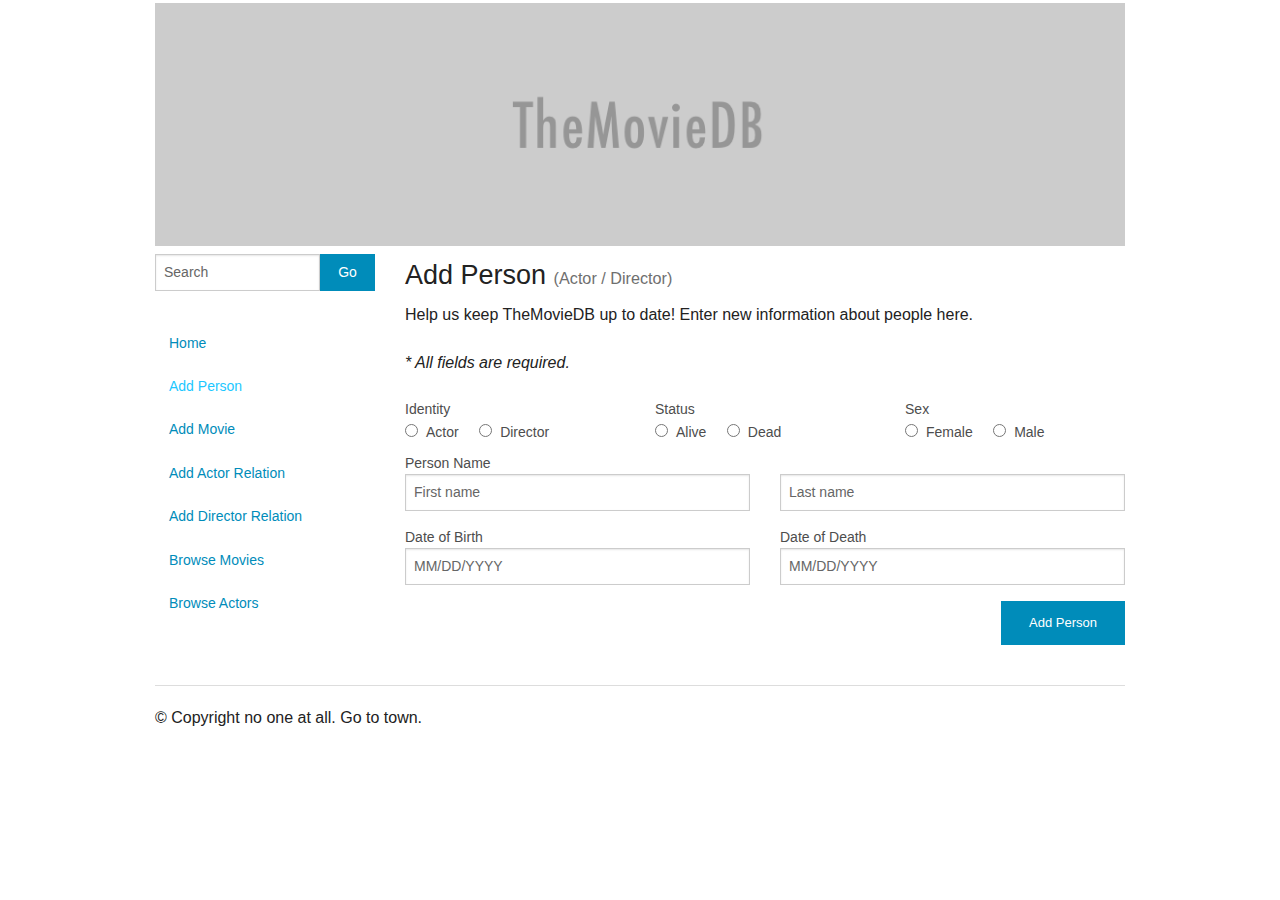
<file: 1c/www/add/addPerson.html>
<!doctype html>
<!--[if IE 9]><html class="lt-ie10" lang="en" > <![endif]-->
<html class="no-js" lang="en" data-useragent="Mozilla/5.0 (compatible; MSIE 10.0; Windows NT 6.2; Trident/6.0)">

<head>
  <meta charset="utf-8"/>
  <title>TheMovieDB - Add Person</title>
  <link rel="stylesheet" href="../css/foundation.css"/>
  <script src="../js/vendor/modernizr.js"></script>
</head>

<body>

<div class="row">
  <div class="large-12 columns">
    <h1><img src="../img/logo.png"/></h1>
  </div>
</div>

<div class="row">
  <div class="medium-9 large-9 push-3 columns">
    <h3>Add Person <small>(Actor / Director)</small></h3>

    <div id="result"></div>

    Help us keep TheMovieDB up to date! Enter new information about people here.<br/><br/>

    <em>* All fields are required.</em><br/><br/>

    <form data-abide="ajax" id="person-form">
      <div class="row">
        <div class="large-4 columns">
          <label>Identity</label>
          <input id="actor" value="actor" type="radio" name="identity" required/><label for="actor">Actor</label>
          <input id="director" value="director" type="radio" name="identity" required/><label for="director">Director</label>
          <small class="error">Identity is required</small>
        </div>
        <div class="large-4 columns">
          <label>Status</label>
          <input id="alive" value="alive" type="radio" name="status" required><label for="alive">Alive</label>
          <input id="dead" value="dead" type="radio" name="status" required><label for="dead">Dead</label>
          <small class="error">Status is required</small>
        </div>
        <div id="sex-div" class="large-4 columns">
          <label>Sex</label>
          <input id="female" value="Female" type="radio" name="sex" required><label for="female">Female</label>
          <input id="male" value="Male" type="radio" name="sex" required><label for="male">Male</label>
          <small class="error">Sex is required</small>
        </div>
      </div>
      <label>Person Name</label>
      <div class="row">
        <div class="large-6 columns">
          <input id="first-name" type="text" name="firstName" maxlength="20" placeholder="First name" required/>
          <small class="error">First name is required</small>
        </div>
        <div class="large-6 columns">
          <input id="last-name" type="text" name="lastName" maxlength="20" placeholder="Last name" required/>
          <small class="error">Last name is required</small>
        </div>
      </div>
      <div class="row">
        <div class="large-6 columns">
          <label for="birthdate">Date of Birth</label>
          <input id="birthdate" type="text" name="dob" placeholder="MM/DD/YYYY" pattern="month_day_year" required/>
          <small class="error">Valid date of birth is required</small>
        </div>
        <div id="death-div" class="large-6 columns">
          <label for="deathdate">Date of Death</label>
          <input id="deathdate" type="text" name="dod" placeholder="MM/DD/YYYY" pattern="month_day_year" required/>
          <small class="error">Valid date of death is required</small>
        </div>
      </div>
      <button type="submit" class="right small">Add Person</button>
    </form>
  </div>

  <div class="medium-3 large-3 pull-9 columns">
    <form action="../browse/search.php" method="get">
      <div class="row collapse">
        <div class="small-9 columns">
          <input type="text" placeholder="Search" name="query">
        </div>
        <div class="small-3 columns">
          <button type="submit" class="button postfix">Go</button>
        </div>
      </div>
    </form>

    <ul class="side-nav">
      <li><a href="../">Home</a></li>
      <li class="active"><a href="addPerson.html">Add Person</a></li>
      <li><a href="addMovie.html">Add Movie</a></li>
      <li><a href="addActorRelation.php">Add Actor Relation</a></li>
      <li><a href="addDirectorRelation.php">Add Director Relation</a></li>
      <li><a href="../browse/movies.php">Browse Movies</a></li>
      <li><a href="../browse/actors.php">Browse Actors</a></li>
    </ul>
  </div>
</div>

<footer class="row">
  <div class="large-12 columns">
    <hr/>
    <div class="row">
      <div class="large-6 columns">
        <p>&copy; Copyright no one at all. Go to town.</p>
      </div>
      <div class="large-6 columns">
      </div>
    </div>
  </div>
</footer>

<script src="../js/vendor/jquery.js"></script>
<script src="../js/foundation.min.js"></script>
<script src="../js/result.js"></script>
<script>
  $(document).foundation();

  isAlive();
  isDead();
  isActor();
  isDirector();

  $('#dead').click(isDead);
  $('#alive').click(isAlive);
  $('#actor').click(isActor);
  $('#director').click(isDirector);

  $('#person-form').on('valid.fndtn.abide', function () {
    $.post('../query/addPerson.php', $('#person-form').serialize(), function(data) {
      processResult(data);
      $('#person-form')[0].reset();
      resetRadios();
      $('html,body').scrollTop(0);
    });
  });

  $('input, textarea, select').off('.abide').on('blur.fndtn.abide change.fndtn.abide', function (e) {
    // do nothing
  });

  function isAlive() {
    if ($('#alive').is(':checked')) {
      $('#death-div').addClass('invisible');
      $('#deathdate').removeAttr('required');
    }
  }

  function isDead() {
    if ($('#dead').is(':checked')) {
      $('#death-div').removeClass('invisible');
      $('#deathdate').attr('required');
    }
  }

  function isActor() {
    if ($('#actor').is(':checked')) {
      $('#sex-div').removeClass('invisible');
      $('input[name="sex"]').attr('required');
    }
  }

  function isDirector() {
    if ($('#director').is(':checked')) {
      $('#sex-div').addClass('invisible');
      $('input[name="sex"]').removeAttr('required');
    }
  }

  function resetRadios() {
    $('#dead').attr('value', 'dead');
    $('#alive').attr('value', 'alive');
    $('#female').attr('value', 'Female');
    $('#male').attr('value', 'Male');
    $('#director').attr('value', 'director');
    $('#actor').attr('value', 'actor');

    $('#death-div, #sex-div').removeClass('invisible');
  }
</script>
</body>
</html>
</file>
